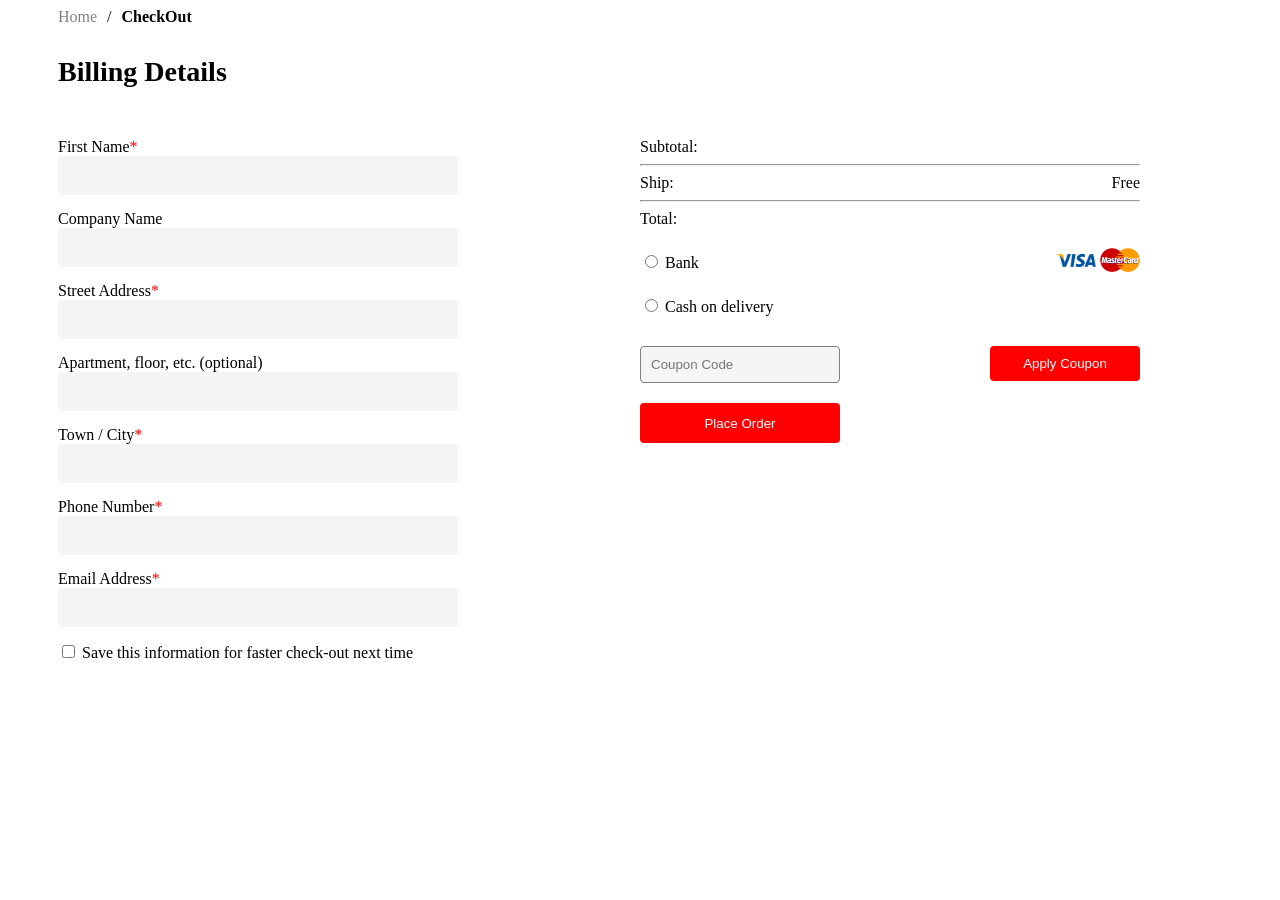
<file: checkout/checkout.html>
<!DOCTYPE html>
<html lang="en">
<head>
    <meta charset="UTF-8">
    <meta name="viewport" content="width=device-width, initial-scale=1.0">
    <link rel="stylesheet" href="checkout.css">
    <title>Check out</title>
</head>
<body>
    <div class="container">
        <a href="../index.html" class="Home">Home</a>
        <span>/</span>
        <div class="Checkout">
            <span>CheckOut</span>
        </div>
    </div>
    <div class="bill">
        <span>Billing Details</span>
    </div>
    <div class="checkoutbody">
        <form id="form">
            <div class="form-group">
                <label>First Name<span class="reg">*</span></label>
                <input type="text" id="name">
                <p id="msgname" class="error"></p>
            </div>
            <div class="form-group">
                <label>Company Name</label>
                <input type="text" id="companyname">
            </div>
            <div class="form-group">
                <label>Street Address<span class="reg">*</span></label>
                <input type="text" id="address">
                <p id="msgaddress" class="error"></p>
            </div>
            <div class="form-group">
                <label>Apartment, floor, etc. (optional)</label>
                <input type="text" id="apartment">
            </div>
            <div class="form-group">
                <label>Town / City<span class="reg">*</span></label>
                <input type="text" id="city">
                <p id="msgcity" class="error"></p>
            </div>
            <div class="form-group">
                <label>Phone Number<span class="reg">*</span></label>
                <input type="text" id="phone">
                <p id="msgphone" class="error"></p>
            </div>
            <div class="form-group">
                <label>Email Address<span class="reg">*</span></label>
                <input type="email" id="email">
                <p id="msgemail" class="error"></p>
            </div>
            <div class="checkbox">
                <input type="checkbox" id="agree">
                <label>Save this information for faster check-out next time</label>
            </div>
        </form>
        <div class="oder">
            <div class="payment" id="item">
            </div>
            <div class="row1">
                <span>Subtotal: </span>
                <span id="subtotal"></span>
            </div>
            <hr>
            <div class="row2">
                <span>Ship: </span>
                <span>Free</span>
            </div>
            <hr>
            <div class="row3" id="couponrow">
                <span>Discount: </span>
                <span id="coupontotal"></span>
            </div>
            <hr class="hrcp" id="couponhr">
            <div class="row4">
                <span>Total: </span>
                <span id="total"></span>
            </div>
            <div class="checkout-method">
                <div class="method">
                    <div>
                    <input type="radio" name="checkout" id="bank">
                    <label for="bank">Bank</label>
                    </div>
                    <div>
                    <img src="visa.webp" alt="visa" class="bank-icon">
                    <img src="mastercard.png" alt="mastercard" class="bank-icon">
                    </div>
                </div>
                <div class="method">
                    <div>
                    <input type="radio" name="checkout" id="cod">
                    <label for="cod">Cash on delivery</label>
                    </div>
                </div>
            </div>
            <div class="coupon">
                <div class="coupon-code">
                    <input type="text" id="coupon-input" placeholder="Coupon Code">
                    <p id="coupon-message" class="message"></p>
                </div>
                <div class="apply-coupon">
                    <button onclick="checkCoupon()">Apply Coupon</button>
                </div>
            </div>
            <div class="gotosuccess">
                <button onclick="gotosuccess()">Place Order</button>
            </div>
            <p id="msg" class="msg"></p>
        </div>
    </div>
    <script src="checkout.js"></script>
</body>
</html>
</file>
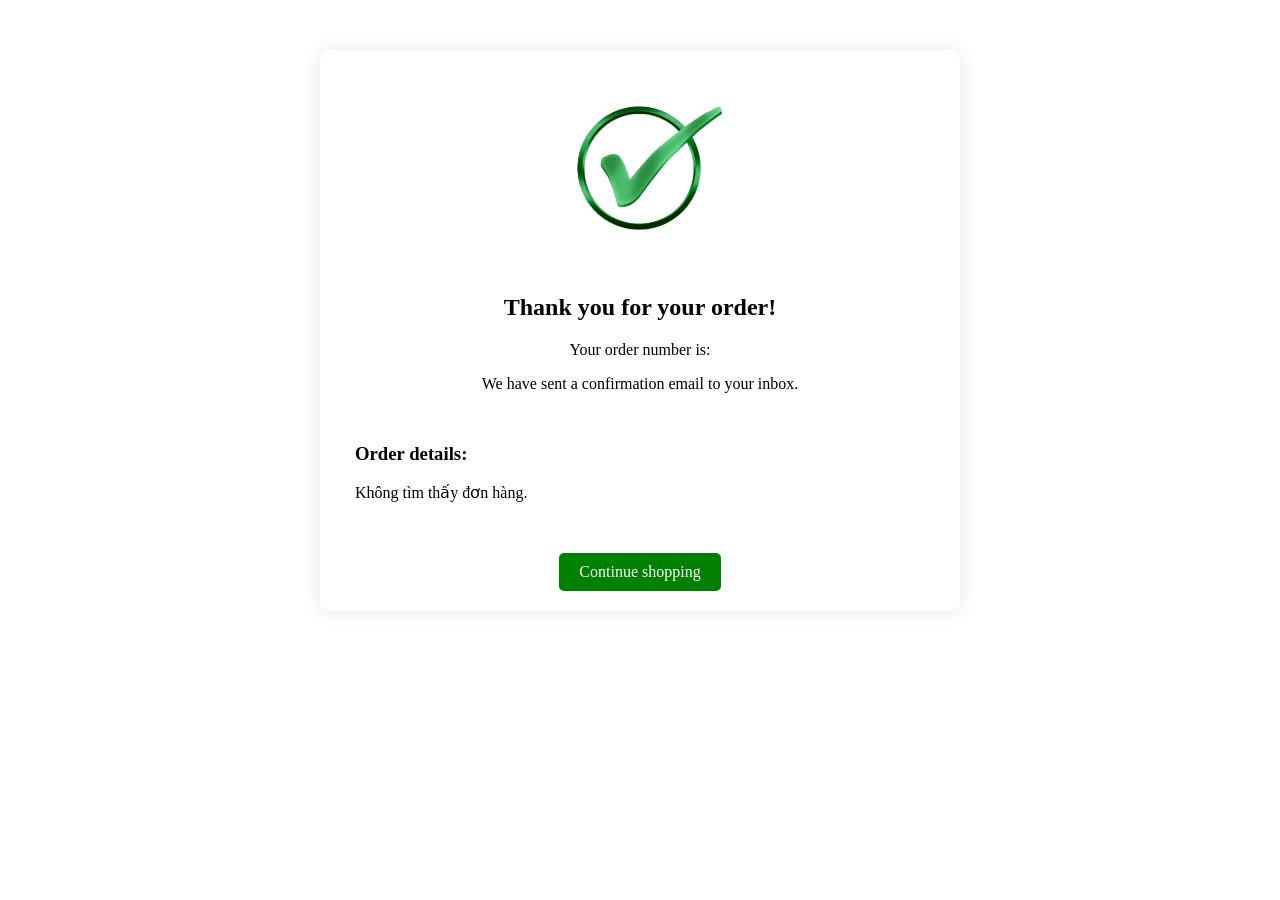
<file: checkout/success.html>
<!DOCTYPE html>
<html lang="en">
<head>
    <meta charset="UTF-8">
    <meta name="viewport" content="width=device-width, initial-scale=1.0">
    <title>Payment Success</title>
    <link rel="stylesheet" href="success.css">
</head>
<body>
    <div class="success-container">
        <img src="success.png" class="success-icon">
        <h2>Thank you for your order!</h2>
        <p>Your order number is: <strong id="order-id"></strong></p>
        <p>We have sent a confirmation email to your inbox.</p>
        <div class="order-details">
            <h3>Order details:</h3>
            <div id="order-items">
            </div>
        </div>
        <a href="../index.html" class="btn-home">Continue shopping</a>
    </div>
    <script src="success.js"></script>
</body>
</html>
</file>
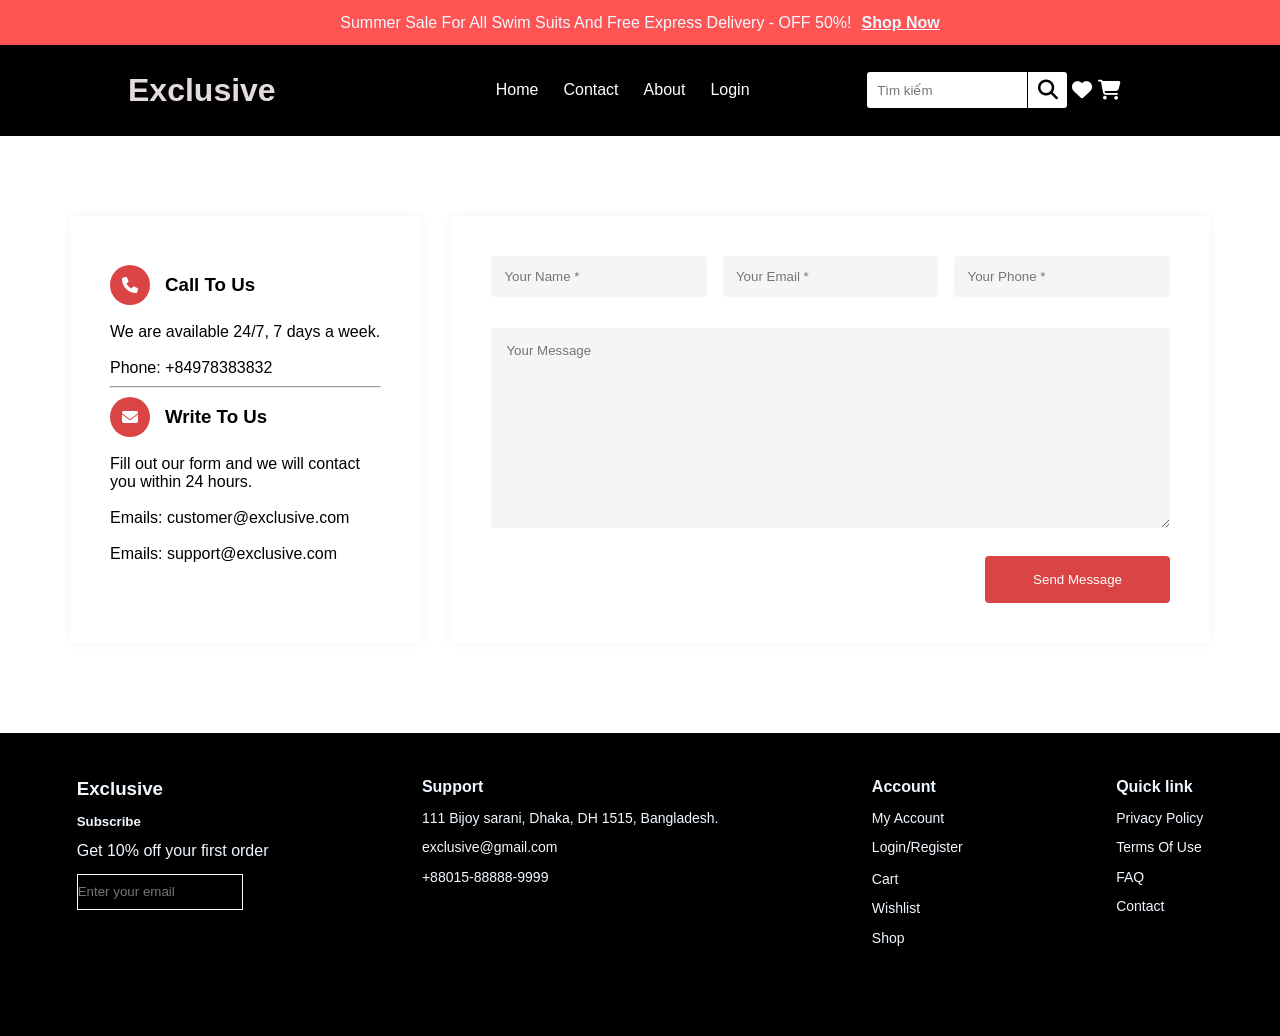
<file: DoQuyet/contact.html>
<!DOCTYPE html>
<html lang="vi">

<head>
    <meta charset="UTF-8">
    <link rel="stylesheet" href="contact.css">
    <link rel="stylesheet" href="../home.css">
    <link rel="stylesheet" href="https://cdnjs.cloudflare.com/ajax/libs/font-awesome/4.7.0/css/font-awesome.min.css">

        <link rel="stylesheet" href="https://cdnjs.cloudflare.com/ajax/libs/font-awesome/6.5.1/css/all.min.css">
    <title>Contact Us</title>
</head>

<body>
    <header id="head">
    </header>
    <div class="contact-wrapper">
        <div class="contact-container">

            <aside class="contact-info">
                <div class="info-group">
                    <div class="icon-title">
                        <div class="icon-red"><i class="fa-solid fa-phone"></i></div>
                        <h3>Call To Us</h3>
                    </div>
                    <span>We are available 24/7, 7 days a week.</span>
                    <span>Phone: +84978383832</span>
                </div>

                <hr>
                <div class="info-group">
                    <div class="icon-title">
                        <div class="icon-red"><i class="fa-solid fa-envelope"></i></div>
                        <h3>Write To Us</h3>
                    </div>
                    <span>Fill out our form and we will contact you within 24 hours.</span>
                    <span>Emails: customer@exclusive.com</span>
                    <span>Emails: support@exclusive.com</span>
                </div>
            </aside>

            <main class="contact-form-section">
                <form>
                    <div class="form-row">
                        <input type="text" placeholder="Your Name *" required>
                        <input type="email" placeholder="Your Email *" required>
                        <input type="tel" placeholder="Your Phone *" required>
                    </div>

                    <textarea placeholder="Your Message" rows="8"></textarea>
                    <div>
                        <div class="btn-container"> <button type="submit" class="btn-send">Send Message</button>
                        </div>
                </form>
            </main>
        </div>
    </div>
    <div class="footer" id="foot"></div>
    <script src="../home.js"></script>
</body>

</html>
</file>
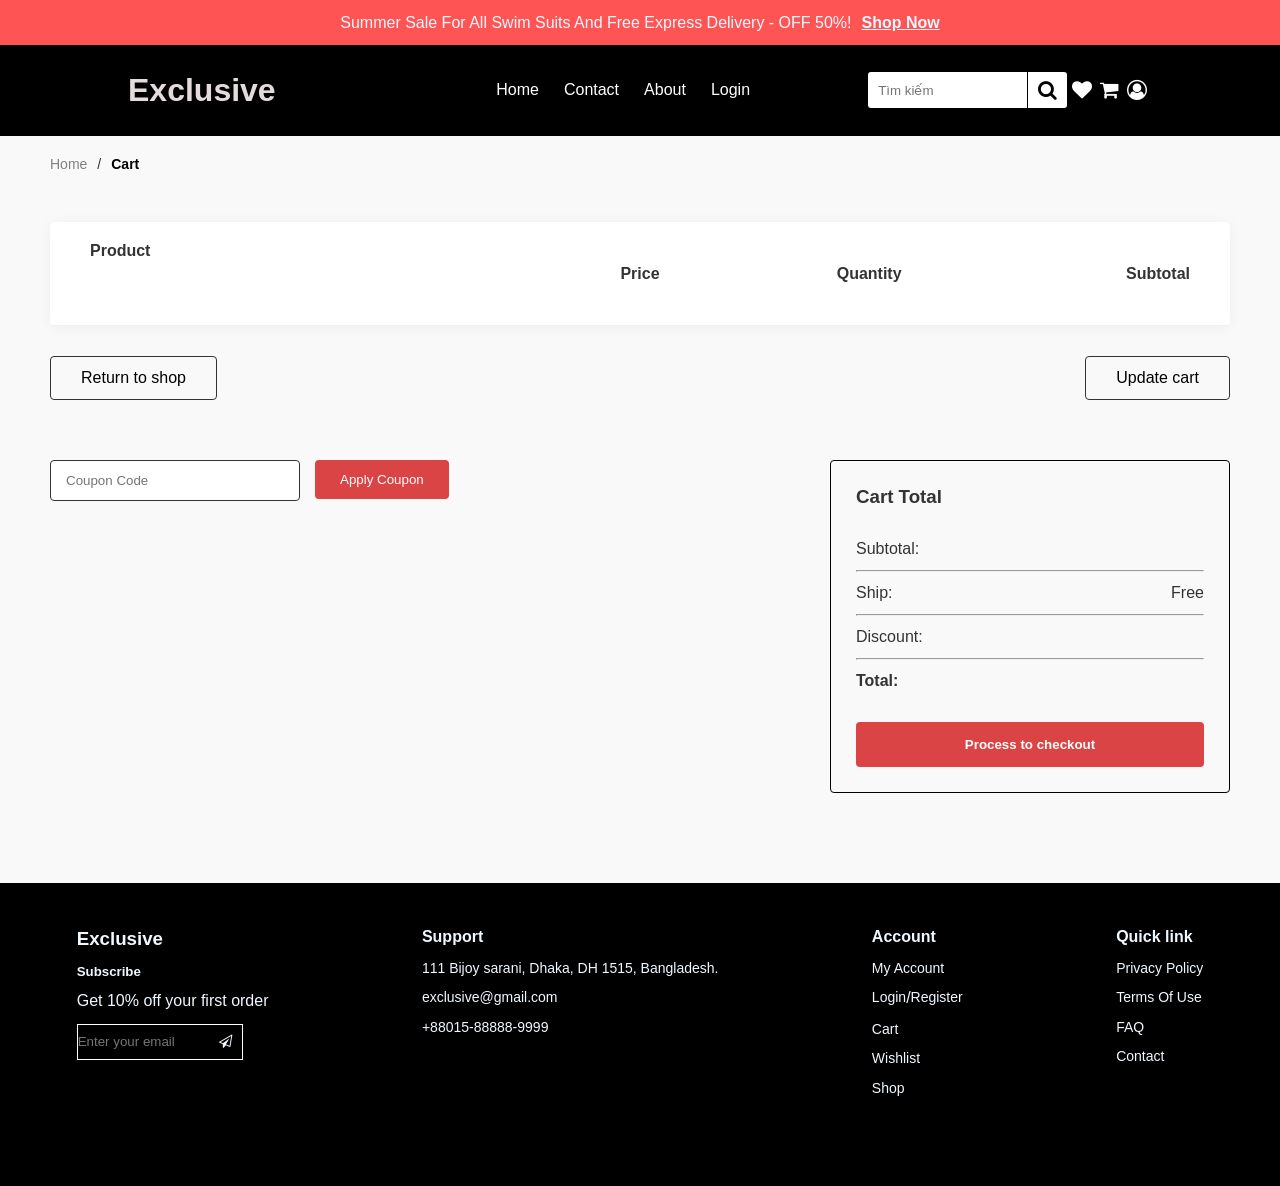
<file: Tho/cart.html>
<!DOCTYPE html>
<html lang="en">

<head>
    <meta charset="UTF-8">
    <link rel="stylesheet" href="../home.css">
    <link rel="stylesheet" href="https://cdnjs.cloudflare.com/ajax/libs/font-awesome/4.7.0/css/font-awesome.min.css">

    <meta name="viewport" content="width=device-width, initial-scale=1.0">
    <link rel="stylesheet" href="cart.css">
    <title>Cart</title>
</head>

<body>
    <header id="head"></header>
    <div class="container">
        <a href="../index.html" class="Home">Home</a>
        <span>/</span>
        <div class="Cart">
            <span>Cart</span>
        </div>
    </div>
    <div class="cart-head">
        <div class="product">Product</div>
        <div class="price-">Price</div>
        <div class="quantity">Quantity</div>
        <div class="subtotal">Subtotal</div>
    </div>
    <div class="cart-product" id="item">
    </div>
    <div class="cart-button">
        <a href="/" class="shop">Return to shop</a>
        <a href="cart.html" class="update">Update cart</a>
    </div>
    <div class="cart-foot">
        <div class="coupon">
            <div class="coupon-code">
                <input type="text" id="coupon-input" placeholder="Coupon Code">
                <p id="coupon-message" class="message"></p>
            </div>
            <div class="apply-coupon">
                <button onclick="checkCoupon()">Apply Coupon</button>
            </div>
        </div>
        <div class="cart-total">
            <h3>Cart Total</h3>
            <div class="row1">
                <span>Subtotal: </span>
                <span id="subtotal"></span>
            </div>
            <hr>
            <div class="row2">
                <span>Ship: </span>
                <span>Free</span>
            </div>
            <hr>
            <div class="row3" id="couponrow">
                <span>Discount: </span>
                <span id="coupontotal"></span>
            </div>
            <hr id="couponhr" class="hrcp">
            <div class="row4">
                <span>Total: </span>
                <span id="total"></span>
            </div>
            <div class="gotocheckout">
                <button onclick="Gotocheckout()">Process to checkout</button>
            </div>
        </div>
    </div>
    <div class="footer" id="foot">

        
    </div>
    <script src="../home.js"></script>
    <script src="cart.js"></script>
</body>

</html>
</file>
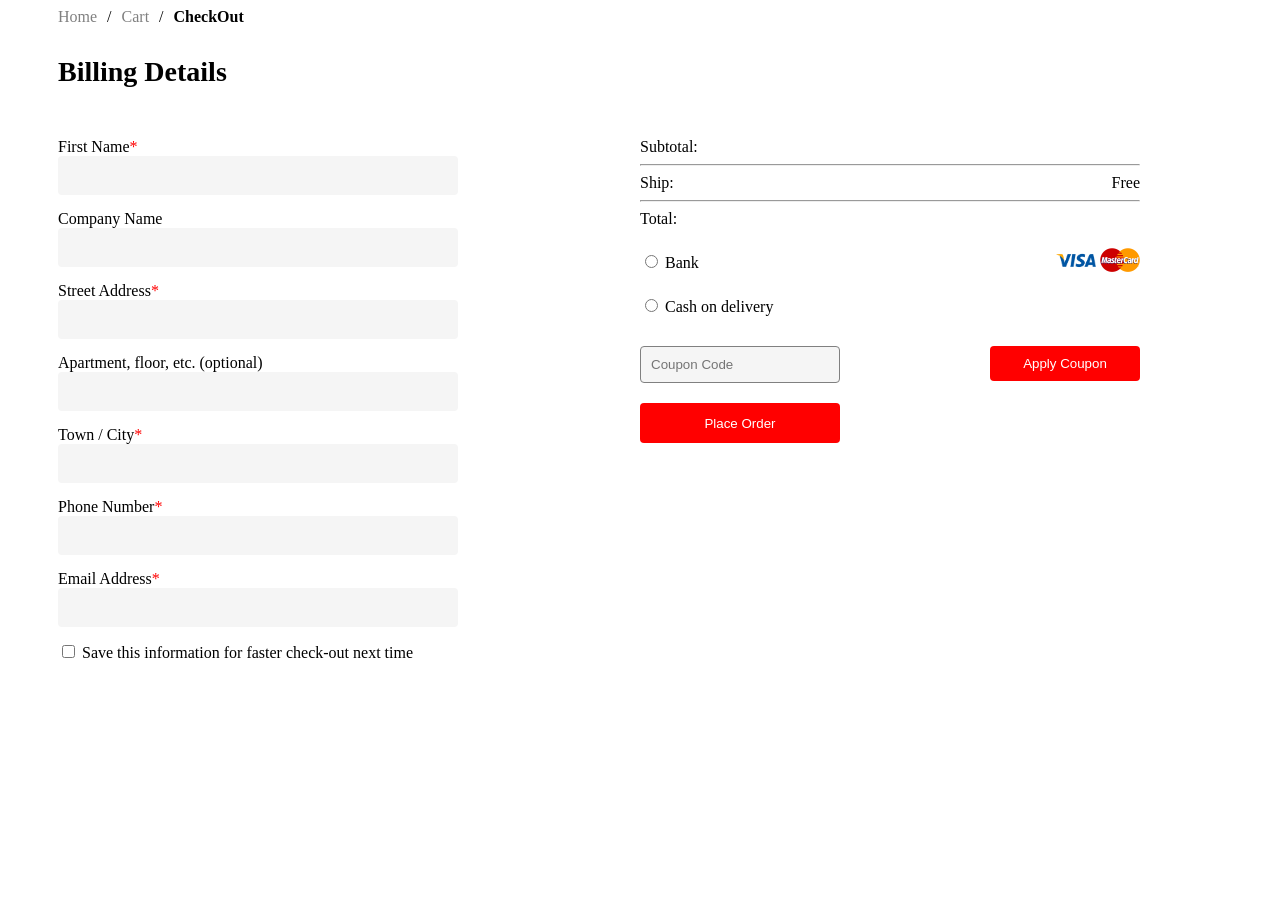
<file: Tho/checkout.html>
<!DOCTYPE html>
<html lang="en">
<head>
    <meta charset="UTF-8">
    <meta name="viewport" content="width=device-width, initial-scale=1.0">
    <link rel="stylesheet" href="checkout.css">
    <title>Check out</title>
</head>
<body>
    <div class="container">
        <a href="../index.html" class="Home">Home</a>
        <span>/</span>
        <a href="cart.html" class="Cart">Cart</a>
        <span>/</span>
        <div class="Checkout">
            <span>CheckOut</span>
        </div>
    </div>
    <div class="bill">
        <span>Billing Details</span>
    </div>
    <div class="checkoutbody">
        <form id="form">
            <div class="form-group">
                <label>First Name<span class="reg">*</span></label>
                <input type="text" id="name">
                <p id="msgname" class="error"></p>
            </div>
            <div class="form-group">
                <label>Company Name</label>
                <input type="text" id="companyname">
            </div>
            <div class="form-group">
                <label>Street Address<span class="reg">*</span></label>
                <input type="text" id="address">
                <p id="msgaddress" class="error"></p>
            </div>
            <div class="form-group">
                <label>Apartment, floor, etc. (optional)</label>
                <input type="text" id="apartment">
            </div>
            <div class="form-group">
                <label>Town / City<span class="reg">*</span></label>
                <input type="text" id="city">
                <p id="msgcity" class="error"></p>
            </div>
            <div class="form-group">
                <label>Phone Number<span class="reg">*</span></label>
                <input type="text" id="phone">
                <p id="msgphone" class="error"></p>
            </div>
            <div class="form-group">
                <label>Email Address<span class="reg">*</span></label>
                <input type="email" id="email">
                <p id="msgemail" class="error"></p>
            </div>
            <div class="checkbox">
                <input type="checkbox" id="agree">
                <label>Save this information for faster check-out next time</label>
            </div>
        </form>
        <div class="oder">
            <div class="payment" id="item">
            </div>
            <div class="row1">
                <span>Subtotal: </span>
                <span id="subtotal"></span>
            </div>
            <hr>
            <div class="row2">
                <span>Ship: </span>
                <span>Free</span>
            </div>
            <hr>
            <div class="row3" id="couponrow">
                <span>Discount: </span>
                <span id="coupontotal"></span>
            </div>
            <hr class="hrcp" id="couponhr">
            <div class="row4">
                <span>Total: </span>
                <span id="total"></span>
            </div>
            <div class="checkout-method">
                <div class="method">
                    <div>
                    <input type="radio" name="checkout" id="bank">
                    <label for="bank">Bank</label>
                    </div>
                    <div>
                    <img src="visa.webp" alt="visa" class="bank-icon">
                    <img src="mastercard.png" alt="mastercard" class="bank-icon">
                    </div>
                </div>
                <div class="method">
                    <div>
                    <input type="radio" name="checkout" id="cod">
                    <label for="cod">Cash on delivery</label>
                    </div>
                </div>
            </div>
            <div class="coupon">
                <div class="coupon-code">
                    <input type="text" id="coupon-input" placeholder="Coupon Code">
                    <p id="coupon-message" class="message"></p>
                </div>
                <div class="apply-coupon">
                    <button onclick="checkCoupon()">Apply Coupon</button>
                </div>
            </div>
            <div class="gotosuccess">
                <button onclick="gotosuccess()">Place Order</button>
            </div>
            <p id="msg" class="msg"></p>
        </div>
    </div>
    <script src="checkout.js"></script>
</body>
</html>
</file>
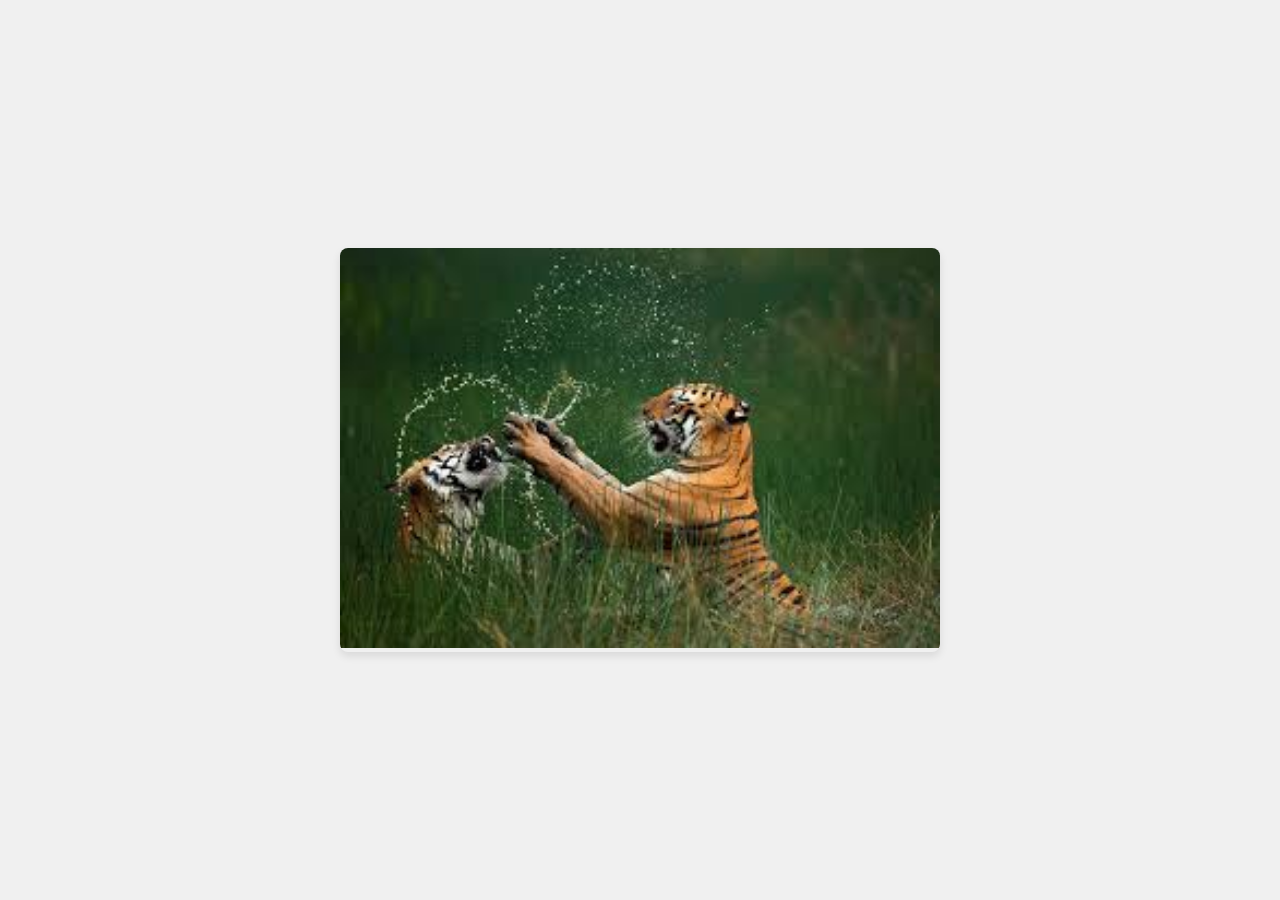
<file: THTrueMilk/ex.html>
<!DOCTYPE html>
<html lang="vi">
<head>
    <meta charset="UTF-8">
    <meta name="viewport" content="width=device-width, initial-scale=1.0">
    <title>Hiệu ứng Hover Hình ảnh</title>
    <link rel="stylesheet" href="ex.css">
</head>
<body>

    <div class="hover-container">
        <img src="[data-uri]" alt="Món bít tết bò hấp dẫn">
        
        <div class="overlay">
            <div class="text">
                <h3>Bít tết bò</h3>
                <p>siêu ngon đặc biệt</p>
            </div>
        </div>
    </div>

</body>
</html>
</file>
<file: checkout/checkout.css>
.container{
    display: flex;
    gap: 10px;
    align-items: center;
    padding-left: 50px;
}

.Home{
    text-decoration: none;
    color: gray;
}

.Home:hover{
    color: black;
}

.Cart{
    text-decoration: none;
    color: gray;
}

.Cart:hover{
    color: black;
}

.Checkout{
    font-weight: bold;
    color: black;
}

.bill{
    display: flex;
    margin-top: 30px;
    margin-left: 50px;
    font-weight: bold;
    font-size: 28px;
}

.checkoutbody{
    display: grid;
    grid-template-columns: 1fr 1fr;
    margin-left: 50px;
    margin-right: 50px;
    margin-top: 50px;
}

.reg{
    color: red;
}

.error{
    display: none;
    font-size: 14px;
    color: red;
}

.form-group{
    display: flex;
    flex-direction: column;
    margin-bottom: 15px;
    max-width: 400px;
}

input[type="text"], input[type="email"]{
    width: 100%;
    padding: 12px;
    border: none;
    background-color: whitesmoke;
    border-radius: 4px;
    box-sizing: border-box;
}

.checkout-item{
    display: grid;
    grid-template-columns: 1fr 1fr;
    align-items: center;
}

.oder{
    width: 500px;
}

.product-info{
    display: flex;
    align-items: center;
    gap: 20px;
}

.product-subtotal{
    display: flex;
    justify-content: end;
}

.product-img{
    width: 60px;
    height: 50px;
    object-fit: contain;
}

.row1{
    display: flex;
    justify-content: space-between;
}

.row2{
    display: flex;
    justify-content: space-between;
}

.row3{
    display: none;
}

.hrcp{
    display: none;
}

.row4{
    display: flex;
    justify-content: space-between;
}

.method{
    display: flex;
    justify-content: space-between;
    margin-top: 20px;
    align-items: center;
}

.bank-icon{
    width: 40px;
}

.coupon{
    display: flex;
    justify-content: space-between;
    margin-top: 30px;
}

.coupon-code input{
    padding: 10px;
    border: 1px solid gray;
    border-radius: 4px;
    width: 200px;
    outline: none;
}

.apply-coupon button{
    padding: 10px 20px;
    border: 1px solid gray;
    border-radius: 4px;
    background-color: red;
    color: white;
    border: none;
    cursor: pointer;
    width: 150px;
}

.apply-coupon button:hover{
    background-color: green;
}

.message{
    margin-top: 10px;
    font-size: 14px;
    display: none;
}

.message.success{
    color: green;
    display: block;
}

.message.error{
    color: red;
    display: block;
}

.gotosuccess button{
    padding: 10px 20px;
    border: 1px solid gray;
    border-radius: 4px;
    background-color: red;
    color: white;
    border: none;
    cursor: pointer;
    width: 200px;
    height: 40px;
    margin-top: 20px;
}

.gotosuccess button:hover{
    background-color: green;
}

.msg{
    display: none;
    font-size: 14px;
    color: red;
}
</file>
<file: checkout/success.css>
.success-container {
    max-width: 600px;
    margin: 50px auto;
    text-align: center;
    padding: 20px;
    border-radius: 10px;
    box-shadow: 0 0 20px rgba(0,0,0,0.1);
}

.success-icon {
    width: 200px;
}
        
.order-details {
    text-align: left;
    padding: 15px;
    background: white;
    border-radius: 5px;
}
        
.item-row {
    display: flex;
    justify-content: space-between;
    margin-bottom: 10px;
    border-bottom: 1px solid white;
    padding-bottom: 5px;
}
        
.btn-home {
    background-color: green;
    color: white;
    padding: 10px 20px;
    text-decoration: none;
    border-radius: 5px;
    display: inline-block;
    margin-top: 20px;
}
</file>
<file: DoQuyet/contact.css>
/* 1. Thiết lập chung */
body {
    font-family: 'Poppins', sans-serif;
    background-color: #ffffff;
    margin: 0;
    font-family: 'Poppins', sans-serif;
}

.contact-wrapper {
    max-width: 1170px;
    margin: 80px auto;
    padding: 0 15px;
}

.contact-container {
    display: flex;
    gap: 30px;
}
.icon-title{
    margin-top: 1vh;
    display: flex;
    align-items: center;
}
.contact-info {
    flex: 1;
    padding: 40px;
    box-shadow: 0 0 10px rgba(0, 0, 0, 0.05);
}
.info-group{
    display: flex;
    flex-direction: column;
    gap: 2vh;
    margin-bottom: 1vh;
}
.contact-form-section {
    flex: 2.5;
    padding: 40px;
    box-shadow: 0 0 10px rgba(0, 0, 0, 0.05);
}

.icon-red {
    background-color: #DB4444;
    color: white;
    width: 40px;
    height: 40px;
    border-radius: 50%;
    display: flex;
    align-items: center;
    justify-content: center;
    margin-right: 15px;
}

.btn-send {
    background-color: #DB4444;
    color: white;
    padding: 16px 48px;
    border: none;
    border-radius: 4px;
    cursor: pointer;
    font-weight: 500;
}

/* 4. Dàn hàng 3 ô Input trên cùng một dòng */
.form-row {
    display: flex;
    gap: 16px;
    margin-bottom: 16px;
}

.form-row input {
    flex: 1;
    /* Cả 3 ô chia đều độ rộng */
    background-color: #F5F5F5;
    border: none;
    padding: 13px;
    border-radius: 4px;
}

textarea {
    width: 100%;
    height: 200px;
    background-color: #F5F5F5;
    border: none;
    padding: 15px;
    margin-top: 15px;
    border-radius: 4px;
}

.btn-container {
    display: flex;
    justify-content: flex-end;
    margin-top: 24px;
}

.btn-send {
    background-color: #DB4444;
    color: white;
    padding: 16px 48px;
    border: none;
    border-radius: 4px;
    cursor: pointer;
    font-weight: 500;
    transition: 0.3s;
}

.btn-send:hover {
    background-color: #b23535;
}


/* Khi màn hình nhỏ hơn 768px (máy tính bảng và điện thoại) */
@media screen and (max-width: 768px) {
    .contact-container {
        flex-direction: column;
        /* Chuyển từ hàng ngang sang hàng dọc */
    }

    .form-row {
        flex-direction: column;
        /* 3 ô input tên, email, sđt cũng xếp dọc */
    }

    .contact-wrapper {
        margin: 20px auto;
        /* Giảm khoảng cách lề cho màn hình nhỏ */
    }
}
</file>
<file: home.css>
/*-----------------------------------home*/
* {
  margin: 0;
  padding: 0;
  box-sizing: border-box;
  font-family: Arial;
}

/*banner*/
.sell_off {
  background-color: rgb(255, 84, 84);
  height: 5vh;
  text-align: center;
  color: aliceblue;
  display: flex;
  justify-content: center;
  align-items: center;
  gap: 10px;
}

.sell_off a {
  color: aliceblue;
}


/*Nav bar*/
header {
  position: sticky;
  top: 0;
  border-bottom: 1px solid black;
  background-color: #fff;
  z-index: 1000;
}

a {
  cursor: pointer;
}

.nav {
  display: flex;
  justify-content: center;
  width: 100vw;
  height: 10vh;
  color: #e4dcdc;
  background-color: #000;
}

.nav a {
  text-decoration: none;
  color: rgb(255, 255, 255);
}

.nav_child {
  width: 80%;
  display: flex;
  align-items: center;
  justify-content: space-between;
}

.a_card {
  margin-left: 8vw;
  display: flex;
  gap: 25px;
}

.a_card a:hover {
  text-decoration: underline;
}

.search {
  height: 40%;
  width: auto;
  border: none;
  outline: none;
  border-radius: 20px;
  display: flex;
}

.search input {
  border: none;
  height: 100%;
  background-color: #ffffff;
  outline: none;
}

.input_search {
  width: 80%;
  padding-left: 10px;
  border-radius: 3px 0 0 3px;
}

.input_btn {
  border: none;
  width: 20%;
  border-radius: 0 3px 3px 0;
  background-color: #ffffff;
  border:solid black;
  border-width: 0px 0 0 1px;
}

.input_btn:hover {
  cursor: pointer;
}

.user-btn,
.user-btn1 {
  display: flex;
  height: 100%;
  gap: 2px;
  align-items: center;
}

.user-btn1 button {
  display: block;
  align-items: center;
  justify-content: center;
  border: none;
  background-color: #000000;
  width: 2vw;
  height: 45%;
}
.user-btn1 i{
  color: #fff !important;
}
.user-btn i{
  color: rgb(0, 0, 0);
  font-size: 20px;
}
.user-btn1 button i:hover {
  cursor: pointer;
  color: red !important;
}

.user-btn1 button {
  color: #424242;
}



.selector {
  height: 40vh;
  margin-top: 5vh;
  margin-left: 10vw;
  width:  80%;
  display: flex;
  gap: 1%;
}


.select_main {
  display: flex;
  position: relative;
  margin-bottom: 1vh;
}

.select_box {
  width: 100%;
  display: flex;
  justify-content: space-between;
}

.select_main:hover .option {
  opacity: 1;
  visibility: visible;
  transform: translateX(0);
}

.arrow :hover {
  cursor: pointer;
}

.option {
  position: absolute;
  left: 100.3%;
  opacity: 0;
  visibility: hidden;
  transform: translateX(10px);
  transition: 0.2s ease;
  background-color: aliceblue;
}

.option div {
  padding: 8px 12px;
  cursor: pointer;
}

.option div:hover {
  background-color: #e4dcdc;
}

.arev {
  display: flex;
  flex-direction: column;
  gap: 8px
}

.col_r {
  width: 75%;
  height: 40vh;
  padding-top: 4vh;
}

.slider {
  background-color: rgb(0, 0, 0);
  width:70%;
  height: 100%;
  position: relative;
  overflow: hidden;
}

.right_slider {
  display: flex;
  flex-direction: column;
  width:29%;
  height: 40vh;
  gap: 10px;
}

.right_slider div {
  height: 50%;
  width: 100%;
  overflow: hidden;
}

.right_slider img {
  width: 100%;
  height: 100%;
  object-fit: cover;
  display: block;
}

.slider img {
  width: 100%;
  height: 100%;
  object-fit: cover;
  flex-shrink: 0;
  display: block;
}

.slides {
  display: flex;
  height: 100%;
  will-change: transform;
}

.slides:hover img {
  cursor: pointer;
}

.btn_slide_left {
  position: absolute;
  height: 30%;
  top: 33%;
  z-index: 10;
  opacity: 0.5;
  border: none;
}

.btn_slide_left:hover {
  opacity: 1;
  transition: 0.5s;
}

.btn_slide_right {
  position: absolute;
  right: 0;
  height: 30%;
  top: 33%;
  opacity: 0.5;
  border: none;
}

.btn_slide_right:hover {
  opacity: 1;
  transition: 0.5s;
}

/*Content*/
.content {
  display: flex;
  flex-direction: column;
  margin-top: 10vh;
  width: 80%;
  margin-left: 10%;
  gap: 5vh;
}

.banner {
  display: flex;
  flex-direction: column;
  margin-bottom: 2vh;
}

.top {
  display: flex;
  gap: 0.5vw;
  align-items: center;
  color: red;
}

.box {
  width: 0.7vw;
  height: 3vh;
  background: red;
  border-radius: 4px;
}

.title {
  display: flex;
  align-items: center;
  margin-bottom: 3vh;
}

.clock {
  margin-left: 2vw;
  display: flex;
  gap: 0.5vw;
}

.clock div {
  display: flex;
  flex-direction: column;
  justify-content: center;
  font-weight: bold;
  font-size: 32px;
}

.clock p {
  font-size: 10px;
  font-weight: 100;
}

.colon {
  padding-top: 10px;
  font-size: 32px;
}

.product {
  margin-bottom: 5vh;
  display: flex;
  flex-wrap: wrap;
  gap: 1vw;
  max-width: 90vw;
}


.product p {
  font-weight: bold;
  width: 100%;
}

.items {
  width: 18.99%;
  position: relative;
  display: flex;
  flex-direction: column;
  align-items: center;
  border: 0.1px solid rgb(170, 161, 161);
  border-radius: 5px;
}
.items:hover{
  box-shadow: rgba(0, 0, 0, 0.35) 0px 5px 15px;
  transform: scale(1.05);
}

.items p:hover {
  text-decoration: underline;
  cursor: pointer;
}

.view {
  width: 100%;
  height: 100%;
  position: relative;
  display: flex;
  align-items: center;
  justify-content: center;
  aspect-ratio: 1;
}
.view  h3,.line,.item_price{
  width: auto;
  margin-bottom: 3px;
  text-align: center;
}
.view:hover {
  cursor: pointer;
}

.view:hover .addBtn {
  opacity: 1;
  visibility: visible;
  transform: translateY(-20%);
  transition: 0.3s ease;
  padding-left: -30%;
}

.view img {
  width: 100%;
  height: 100%;
  object-fit: cover;
}

.view_btn {
  position: absolute;
  width: 100%;
  z-index: 900;
  height: 100%;
}

.btn {
  width: 100%;
  display: flex;
  justify-content: space-between;
  align-items: center;
  margin-top: 1vh;
}

.sale {
  position: absolute;
  background-color: red;
  color: #e4dcdc;
  width: 3.5vw;
  padding: 3px 6px;
  border-radius: 3px;
  margin-left: 0.5vw;
}

.heart-eye {
  display: flex;
  flex-direction: column;
  width:10%;
  margin-left: 90%;
}

.heart {
  width: 1.3vw;
  height: 1.3vw;
  display: flex;
  align-items: center;
  justify-content: center;
}

.heart i {
  color: #545353;

}

.heart i:hover {
  border: #e4dcdc;
  color: red;
}


.addBtn {
  position: absolute;
  visibility: hidden;
  z-index: 900;
  opacity: 0;
  height: 10%;
  width: 100%;
  color: #e4dcdc;
  background-color: rgba(109, 111, 106, 0.826);
  border: none;
  bottom: 0px;
}

.item_price {
  color: red;
  display: flex;
  gap: 1vw;
}

.price {
  text-decoration: line-through;
  color: gray;
}

.item_star {
  color: orange;
  fill: orange;
}

.showAll {
  height: 4vh;
  width: 10vw;
  text-align: center;
  background-color: red;
  border: none;
  margin: auto;
}

.showAll:hover {
  cursor: pointer;
}

.showAll p {
  color: #e4dcdc;
  margin-left: 2vw;
  margin-right: 2vw;
}

.text-btn {
  display: flex;
  justify-content: space-between;
}

.ViewAll {
  height: 4vh;
  text-align: center;
  background-color: red;
  border: none;
  margin-left: 40%;
}

.ViewAll:hover {
  cursor: pointer;

}

.ViewAll p {
  color: #e4dcdc;
  margin-left: 2vw;
  margin-right: 2vw;
}

.icon {
  margin-top: 10vh;
  display: flex;
  justify-content: space-around;
}

.icon div {
  display: flex;
  flex-direction: column;
  align-items: center;
  gap: 1vh;
}

.o {
  position: relative;
  display: flex;
  align-items: center;
  justify-content: center;
  width: 3vw;
  height: 3vw;
  border-radius: 50%;
  background-color: gray;
}

.io {
  position: absolute;
  width: 2vw;
  height: 2vw;
  border-radius: 50%;
  background-color: black;
  display: flex;
  align-items: center;
  justify-content: center;
}

.io i {
  color: white;
}

/*-------------foot-----------------*/
.footer {
  margin-top: 10vh;
  background-color: #000;
  color: aliceblue;
  display: flex;
  justify-content: space-around;
}

.col {
  display: flex;
  flex-direction: column;
  gap: 1.5vh;
  margin: 5vh 3vw 10vh 3vw;
}

.col a {
  text-decoration: none;
  color: aliceblue;
  font-size: 14px;
}

.col.h5,
col.h4,
col.h3 {
  margin-bottom: 2vh;
}

.emailInput {
  display: flex;
  align-items: center;
  width: 13vw;
  height: 4vh;
  border: 1px solid rgb(255, 255, 255);
}

.emailInput input {
  background-color: #000;
  color: aliceblue;
  width: 80%;
  height: 100%;
  border: none;
  outline: none;
}

.emailInput button {
  background: #000;
  width: 20%;
  height: 100%;
  border: none;
}

.emailInput button {
  color: aliceblue;
}

.emailInput button:hover {
  cursor: pointer;
}

.p-font1 {
  font-size: 14px;
}

.p-font {
  font-size: 10px;
}

.categories_box {
  margin-top: 2vh;
  display: flex;
  justify-content: space-between;
  width: 100%;
  height: 15vh;
  align-items: center;
}

.categories_box div {
  width: 15%;
  height: 15vh;
  border: 1px solid black;
  display: flex;
  flex-direction: column;
  align-items: center;
  justify-content: center;
  border-radius: 5px;
  cursor: pointer;
  
}

.categories_box i {
  font-size: 30px;
}

.categories_box div:hover {
  background-color: red;
  color: #fff;
  transition: 0.5s;
  transform: translateY(-5px);
  box-shadow: rgba(0, 0, 0, 0.09) 0px 2px 1px, rgba(0, 0, 0, 0.09) 0px 4px 2px, rgba(0, 0, 0, 0.09) 0px 8px 4px, rgba(0, 0, 0, 0.09) 0px 16px 8px, rgba(0, 0, 0, 0.09) 0px 32px 16px;
  
  
}

.newArive {
  display: flex;
  width: 100%;
  justify-content: space-around;
  margin-top: 20px;

}

.newArive .ps5,.three_box {
  width: 49%;
  height: 60vh;
  cursor: pointer;
}

.ps5 {
  background-size: cover;
  background-position: center;
  background-repeat: no-repeat;
  background-image: url('./anh/ps5.jpg');
}
.ps5:hover{
  transform: translateY(-10px);
  transition: 0.5s;
}

.three_box {
  display: flex;
  flex-direction: column;
  justify-content: space-between;
}

.three_box div {
  display: flex;
  height: 49%;
  justify-content: space-between;
}
.women{
  background-size: cover;
  background-position: center;
  background-repeat: no-repeat;
  background-image: url('./anh/woman.jpg');
}
.women:hover{
    transform: translateY(-10px);
  transition: 0.5s;
}
.three_box div div{
  width: 49%;
  height: 100%;
}

.speaker{
  background-size: cover;
  background-position: center;
  background-repeat: no-repeat;
  background-image: url('./anh/jbl.jpg');
}
.speaker:hover{
    transform: translateY(-10px);
  transition: 0.5s;
}
.perfum{
  background-size: cover;
  background-position: center;
  background-repeat: no-repeat;
  background-image: url('./anh/perfum.jpg');
}
.perfum:hover{
    transform: translateY(-10px);
  transition: 0.5s;
}
</file>
<file: Tho/cart.css>
body {
    font-family: 'Segoe UI', Tahoma, Geneva, Verdana, sans-serif;
    background-color: #f9f9f9;
    margin: 0;
    color: #333;
}

.container {
    display: flex;
    gap: 10px;
    align-items: center;
    padding: 20px 50px;
    font-size: 14px;
}

.Home {
    text-decoration: none;
    color: gray;
    transition: 0.3s;
}

.Home:hover {
    color: #db4444; 
}

.Cart {
    font-weight: bold;
    color: black;
}

.cart-head, .cart-item {
    display: grid;
    grid-template-columns: 2.5fr 1fr 1.5fr 1fr; 
    align-items: center;
    padding: 20px 40px;
    margin: 0 50px;
    background-color: white;
    border-radius: 4px;
    box-shadow: 0px 1px 13px rgba(0, 0, 0, 0.05);
}

.cart-head {
    font-weight: 600;
    margin-top: 30px;
    border-bottom: 1px solid #f0f0f0;
}

.price-, .product-price, 
.quantity, .product-quantity-container,
.subtotal, .product-subtotal {
    text-align: center;
}

.subtotal, .product-subtotal {
    text-align: right;
}

.cart-item {
    margin-top: 20px;
    transition: transform 0.2s;
    position: relative;
}

.cart-item:hover {
    transform: translateY(-2px);
    box-shadow: 0px 5px 15px rgba(0, 0, 0, 0.1);
}

.product-info {
    display: flex;
    align-items: center;
    gap: 15px;
    position: relative;
}

.product-img {
    width: 60px;
    height: 60px;
    object-fit: contain;
}

.delete {
    position: absolute;
    top: -5px;
    left: -10px;
    width: 20px;
    height: 20px;
    color: white;
    background-color: #db4444;
    border-radius: 50%;
    cursor: pointer;
    font-size: 12px;
    line-height: 20px;
    text-align: center;
    display: none; 
    z-index: 10;
}

.cart-item:hover .delete {
    display: block;
}

.product-quantity {
    display: flex;
    align-items: center;
    justify-content: center;
    border: 1.5px solid #ccc;
    border-radius: 4px;
    width: fit-content;
    margin: 0 auto;
    overflow: hidden;
}

.product-quantity button {
    background: none;
    border: none;
    padding: 8px 12px;
    cursor: pointer;
    font-size: 16px;
    transition: 0.2s;
}

.product-quantity button:hover {
    background-color: #db4444;
    color: white;
}

.product-quantity input {
    border: none;
    border-left: 1.5px solid #ccc;
    border-right: 1.5px solid #ccc;
    width: 40px;
    text-align: center;
    font-size: 16px;
    padding: 5px 0;
    -moz-appearance: textfield;
}

.product-quantity input::-webkit-outer-spin-button,
.product-quantity input::-webkit-inner-spin-button {
    -webkit-appearance: none;
}

.cart-button {
    display: flex;
    justify-content: space-between;
    margin: 30px 50px;
}

.shop, .update {
    text-decoration: none;
    padding: 12px 30px;
    border: 1px solid #333;
    border-radius: 4px;
    color: black;
    font-weight: 500;
    transition: 0.3s;
}

.shop:hover, .update:hover {
    background-color: #db4444;
    border-color: #db4444;
    color: white;
}

.cart-foot {
    display: flex;
    justify-content: space-between;
    align-items: flex-start;
    margin: 60px 50px;
    gap: 40px;
}

.coupon {
    display: flex;
    gap: 15px;
    align-items: flex-start;
}

.coupon-code input {
    padding: 12px 15px;
    border: 1px solid #333;
    border-radius: 4px;
    width: 250px;
    outline: none;
}

.apply-coupon button {
    padding: 12px 25px;
    background-color: #db4444;
    color: white;
    border: none;
    border-radius: 4px;
    font-weight: 500;
    cursor: pointer;
    transition: 0.3s;
}

.apply-coupon button:hover {
    background-color: #c13e3e;
}

.cart-total {
    border: 1.5px solid black;
    border-radius: 4px;
    padding: 25px;
    width: 400px;
}

.cart-total h3 {
    margin-top: 0;
    margin-bottom: 20px;
}

.row1, .row2, .row3, .row4 {
    display: flex;
    justify-content: space-between;
    padding: 12px 0;
    font-size: 16px;
}

.row4 {
    font-weight: bold;
}

.gotocheckout {
    margin-top: 20px;
}

.gotocheckout button {
    width: 100%;
    padding: 15px;
    background-color: #db4444;
    color: white;
    border: none;
    border-radius: 4px;
    font-weight: bold;
    cursor: pointer;
    transition: 0.3s;
}

.gotocheckout button:hover {
    background-color: #222;
}

.message {
    margin-top: 10px;
    font-size: 13px;
    font-style: italic;
}
</file>
<file: Tho/checkout.css>
.container{
    display: flex;
    gap: 10px;
    align-items: center;
    padding-left: 50px;
}

.Home{
    text-decoration: none;
    color: gray;
}

.Home:hover{
    color: black;
}

.Cart{
    text-decoration: none;
    color: gray;
}

.Cart:hover{
    color: black;
}

.Checkout{
    font-weight: bold;
    color: black;
}

.bill{
    display: flex;
    margin-top: 30px;
    margin-left: 50px;
    font-weight: bold;
    font-size: 28px;
}

.checkoutbody{
    display: grid;
    grid-template-columns: 1fr 1fr;
    margin-left: 50px;
    margin-right: 50px;
    margin-top: 50px;
}

.reg{
    color: red;
}

.error{
    display: none;
    font-size: 14px;
    color: red;
}

.form-group{
    display: flex;
    flex-direction: column;
    margin-bottom: 15px;
    max-width: 400px;
}

input[type="text"], input[type="email"]{
    width: 100%;
    padding: 12px;
    border: none;
    background-color: whitesmoke;
    border-radius: 4px;
    box-sizing: border-box;
}

.checkout-item{
    display: grid;
    grid-template-columns: 1fr 1fr;
    align-items: center;
}

.oder{
    width: 500px;
}

.product-info{
    display: flex;
    align-items: center;
    gap: 20px;
}

.product-subtotal{
    display: flex;
    justify-content: end;
}

.product-img{
    width: 60px;
    height: 50px;
    object-fit: contain;
}

.row1{
    display: flex;
    justify-content: space-between;
}

.row2{
    display: flex;
    justify-content: space-between;
}

.row3{
    display: none;
}

.hrcp{
    display: none;
}

.row4{
    display: flex;
    justify-content: space-between;
}

.method{
    display: flex;
    justify-content: space-between;
    margin-top: 20px;
    align-items: center;
}

.bank-icon{
    width: 40px;
}

.coupon{
    display: flex;
    justify-content: space-between;
    margin-top: 30px;
}

.coupon-code input{
    padding: 10px;
    border: 1px solid gray;
    border-radius: 4px;
    width: 200px;
    outline: none;
}

.apply-coupon button{
    padding: 10px 20px;
    border: 1px solid gray;
    border-radius: 4px;
    background-color: red;
    color: white;
    border: none;
    cursor: pointer;
    width: 150px;
}

.apply-coupon button:hover{
    background-color: green;
}

.message{
    margin-top: 10px;
    font-size: 14px;
    display: none;
}

.message.success{
    color: green;
    display: block;
}

.message.error{
    color: red;
    display: block;
}

.gotosuccess button{
    padding: 10px 20px;
    border: 1px solid gray;
    border-radius: 4px;
    background-color: red;
    color: white;
    border: none;
    cursor: pointer;
    width: 200px;
    height: 40px;
    margin-top: 20px;
}

.gotosuccess button:hover{
    background-color: green;
}

.msg{
    display: none;
    font-size: 14px;
    color: red;
}
</file>
<file: THTrueMilk/ex.css>
/* Đặt lại các giá trị mặc định */
body {
    margin: 0;
    padding: 0;
    display: flex;
    justify-content: center;
    align-items: center;
    height: 100vh;
    background-color: #f0f0f0;
}

/* Container chính cho hiệu ứng */
.hover-container {
    position: relative;
    width: 600px; /* Điều chỉnh chiều rộng theo nhu cầu */
    height: auto;
    overflow: hidden; /* Giữ cho lớp phủ không bị tràn ra ngoài */
    border-radius: 8px; /* Bo góc nhẹ */
    box-shadow: 0 4px 8px rgba(0, 0, 0, 0.1);
    cursor: pointer;
}

/* Kiểu dáng cho hình ảnh */
.hover-container img {
    width: 100%;
    height: 100%;
    object-fit: cover; /* Giữ tỷ lệ hình ảnh */
    transition: transform 0.5s ease; /* Chuyển động phóng to nhẹ */
}

/* Lớp phủ tối */
.overlay {
    position: absolute;
    top: 0;
    left: 0;
    width: 100%;
    height: 100%;
    background-color: rgba(0, 0, 0, 0.6); /* Màu đen bán trong suốt */
    opacity: 0; /* Mặc định là ẩn */
    transition: opacity 0.5s ease; /* Chuyển động mờ dần */
    display: flex;
    justify-content: center;
    align-items: center;
}


.text {
    color: #ffffff; 

    text-transform: uppercase;
    letter-spacing: 2px;
}

.hover-container:hover img {
    transform: scale(1.05);
}

.hover-container:hover .overlay {
    opacity: 1;
}
</file>
